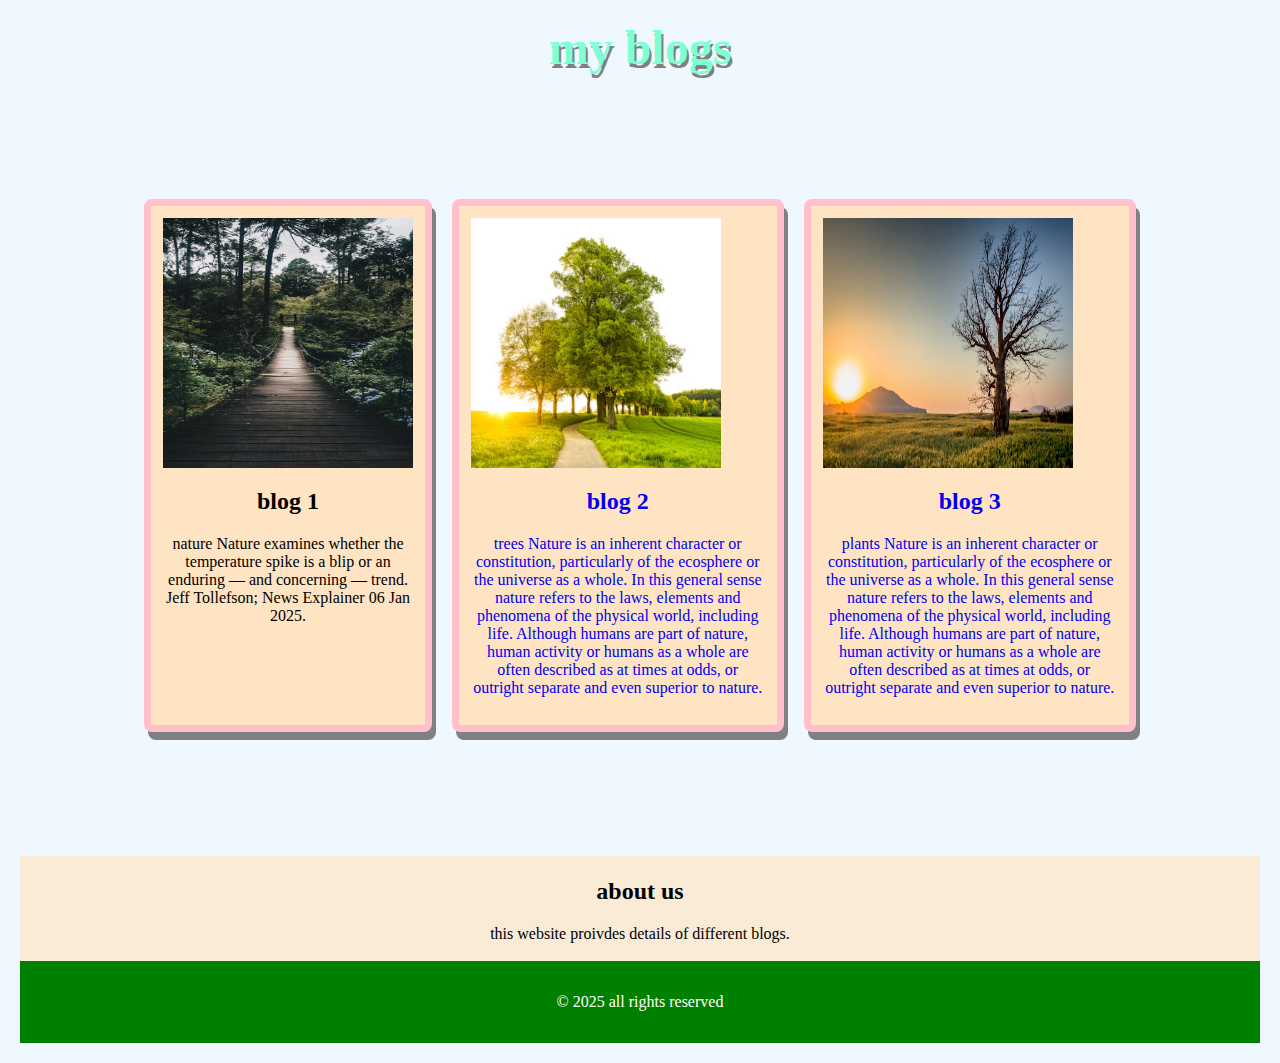
<file: index.html>
<html lang="en">
<head>
    <meta charset="UTF-8">
    <meta name="viewport" content="width=device-width, initial-scale=1.0">
    <title>Document</title>
    <link rel="stylesheet" href="styles.css">
</head>
<body>

    <header>
    <h1>my blogs</h1>
    </header>

    <main>
        <article><a herf="blog1.html">
            <img src="image/p1.jpeg" width="250" height="250">
        <h2>blog 1</h2>
         <p>nature Nature examines whether the temperature spike is a blip or an enduring — and concerning — trend. Jeff Tollefson; News Explainer 06 Jan 2025.</p>    
        </a></article>

        <article><a href="blog2.html">
            <img src="image/p2.jpeg" width="250" height="250">
             <h2>blog 2</h2>
            <p>trees Nature is an inherent character or constitution, particularly of the ecosphere or the universe as a whole. In this general sense nature refers to the laws, elements and phenomena of the physical world, including life. Although humans are part of nature, human activity or humans as a whole are often described as at times at odds, or outright separate and even superior to nature.</p> 
        </a></article>
        <article><a href="blog2.html">
            <img src="image/p3.jpeg" width="250" height="250">
            <h2>blog 3</h2>
            <p>plants Nature is an inherent character or constitution, particularly of the ecosphere or the universe as a whole. In this general sense nature refers to the laws, elements and phenomena of the physical world, including life. Although humans are part of nature, human activity or humans as a whole are often described as at times at odds, or outright separate and even superior to nature.</p> 
        </a></article>
        </main>

        <section>
            <h2>about us</h2>
            <p>this website proivdes details of different blogs.</p> 
        </section>

        <footer>
            <p>&copy; 2025 all rights reserved</p>
        </footer>

</body>
</html>
</file>
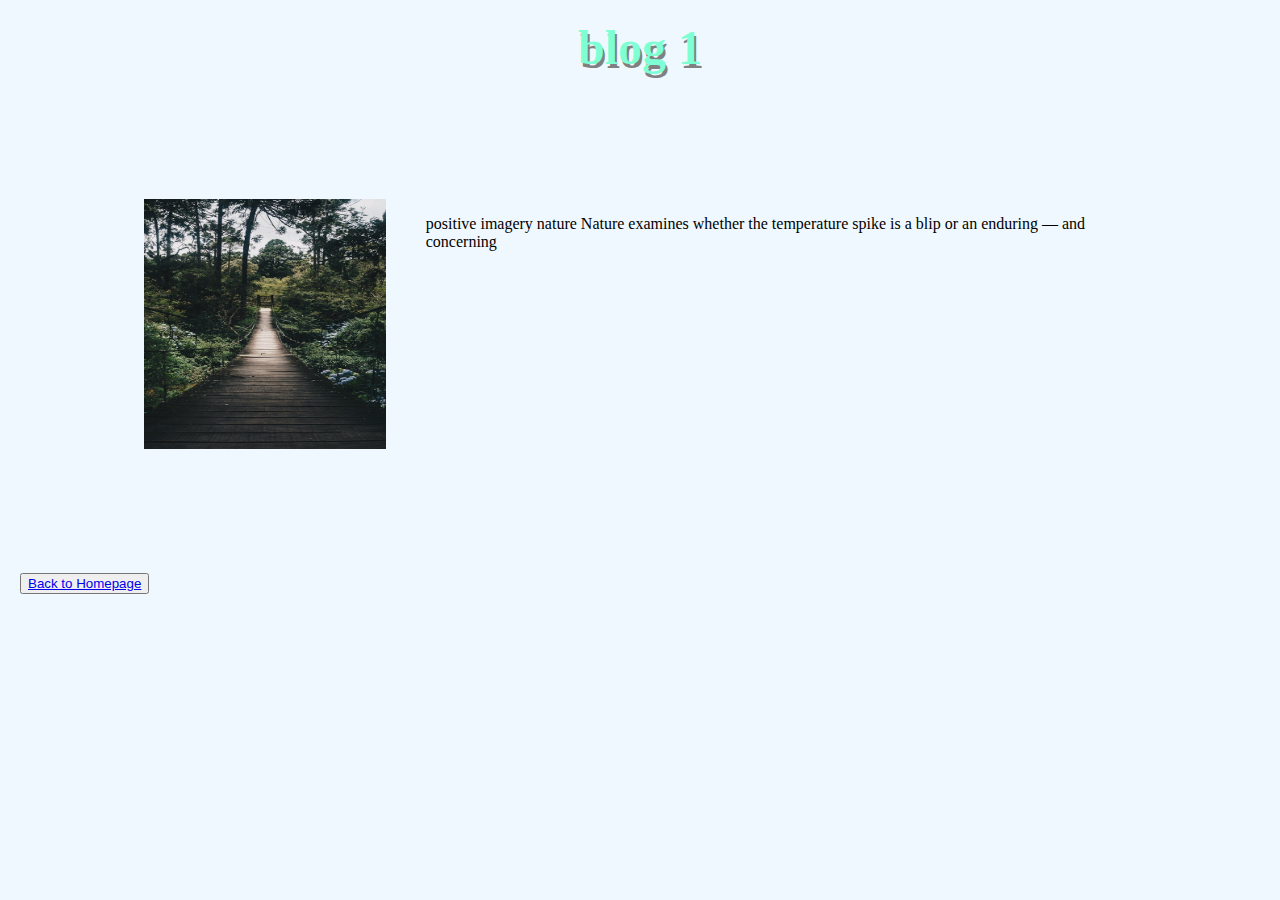
<file: blog1.html>
<html lang="en">
<head>
    <meta charset="UTF-8">
    <meta name="viewport" content="width=device-width, initial-scale=1.0">
    <title>blog 1</title>
    <link rel="stylesheet" href="styles.css">
</head>
<body>
    <header>
       <h1>blog 1</h1>
    </header>

    <main>
         <img src="image/p1.jpeg" width="250" height="250"><br>
         <p>positive imagery nature Nature examines whether the temperature spike is a blip or an enduring — and concerning</p>
    </main>

        <!-- Task: Add a Back button here using anchor tag -->
     <button>
        <a href="index.html">Back to Homepage</a>
    </button>
             

</body>
</html>
</file>
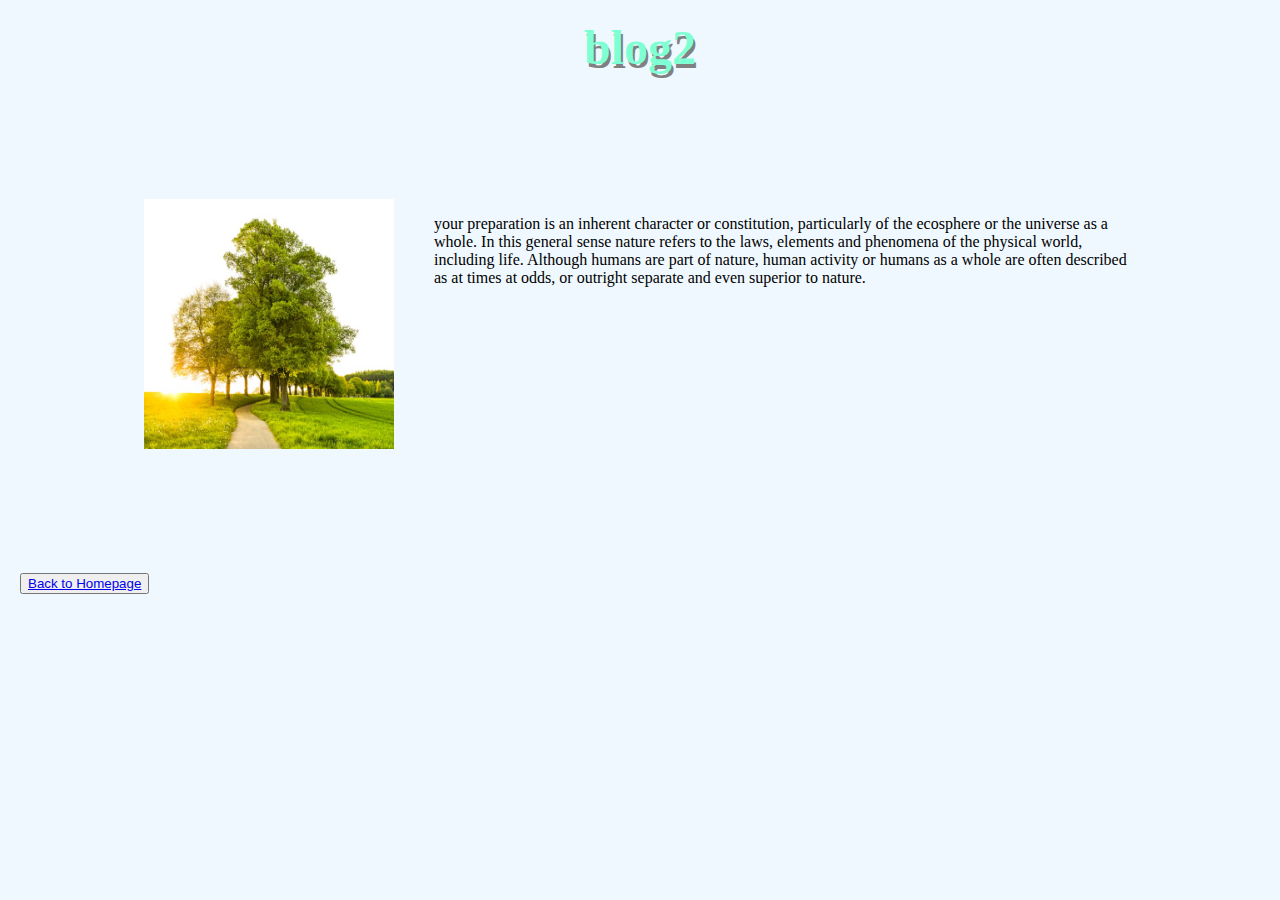
<file: blog2.html>
<html lang="en">
<head>
    <meta charset="UTF-8">
    <meta name="viewport" content="width=device-width, initial-scale=1.0">
    <title>blog 2</title>
    <link rel="stylesheet" href="styles.css">
</head>
<body>
    <header>
        <h1>blog2</h1>
    </header>

    <main>
            <img src="image/p2.jpeg" width="250" height="250"><br>
            <p>your preparation is an inherent character or constitution, particularly of the ecosphere or the universe as a whole. In this general sense nature refers to the laws, elements and phenomena of the physical world, including life. Although humans are part of nature, human activity or humans as a whole are often described as at times at odds, or outright separate and even superior to nature.</p>
    </main>

     <!-- Task: Add a Back button here using anchor tag -->
    <button>
        <a href="index.html">Back to Homepage</a>
    </button>


</body>
</html>
</file>
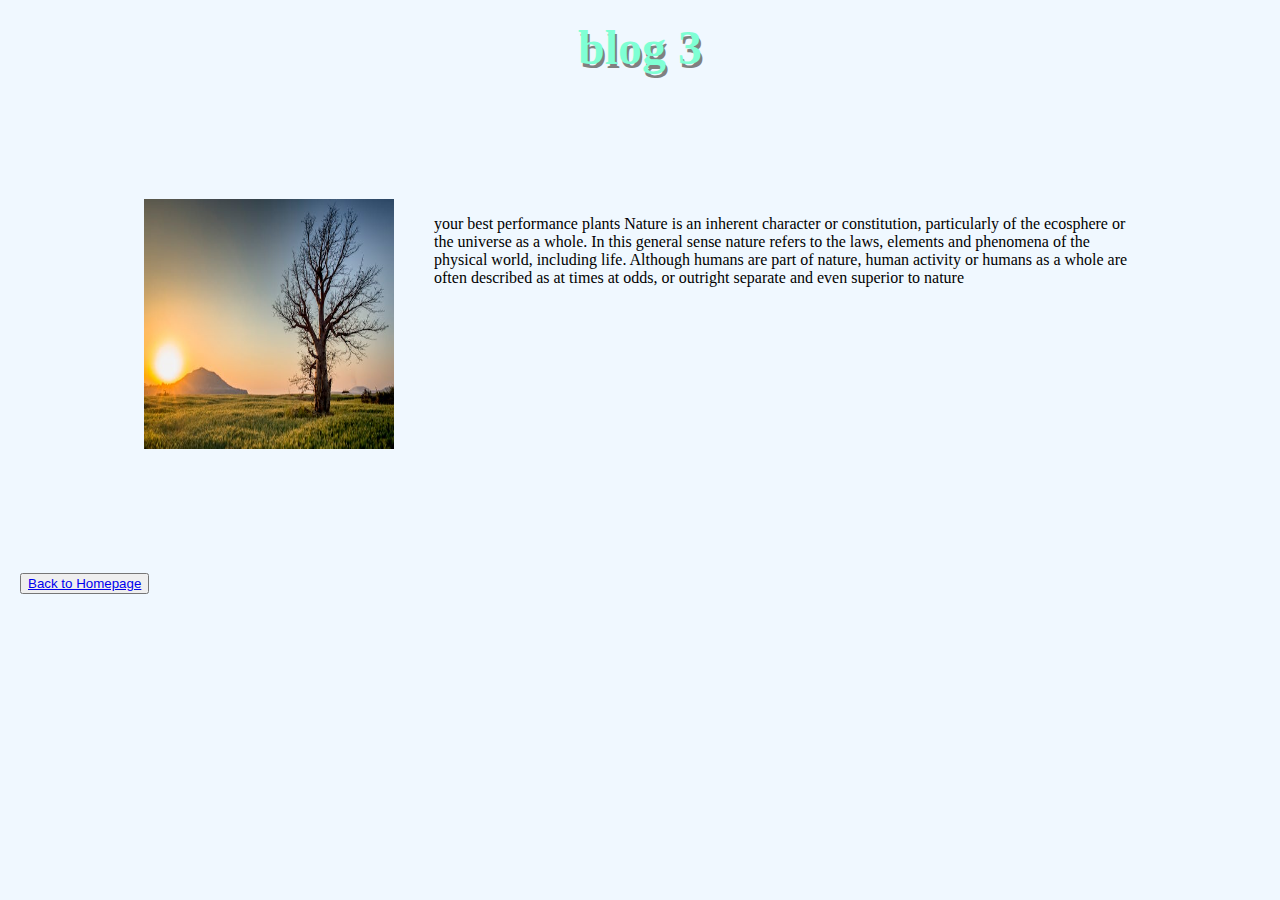
<file: blog3.html>
<html lang="en">
<head>
    <meta charset="UTF-8">
    <meta name="viewport" content="width=device-width, initial-scale=1.0">
    <title>blog 3</title>
    <link rel="stylesheet" href="styles.css">
</head>
<body>
    <header>
        <h1>blog 3</h1>
    </header>

    <main>
            <img src="image/p3.jpeg" width="250" height="250"><br>
            <p>your best performance plants Nature is an inherent character or constitution, particularly of the ecosphere or the universe as a whole. In this general sense nature refers to the laws, elements and phenomena of the physical world, including life. Although humans are part of nature, human activity or humans as a whole are often described as at times at odds, or outright separate and even superior to nature</p>
    </main>

        <!-- Task: Add a Back button here using anchor tag -->
    <button>
        <a href="index.html">Back to Homepage</a>
    </button>
</body>
</html>
</file>
<file: styles.css>
body{
    margin: 0;
    background-color: aliceblue;
    padding: 20px;
}

header{
    text-align: center;
    color: aquamarine;
    font-size: x-large;
    font-family: cursive;
    text-shadow: 2px 4px gray;
}

main{
    display: flex;
    gap: 20px;
    margin: 10%;
}

article{
    background-color: bisque;
    padding: 12px;
    border: 7px solid pink;
    box-shadow: 4px 8px gray;
    border-radius: 8px;
}

article a{
    text-decoration: none;
    font-family: cursive;
    text-align: center;
}


section{
    text-align: center;
    padding: 2px;
    background-color: antiquewhite;

}

footer{
    text-align: center;
    padding: 16px;
    background-color: green;
    color: white;
}
</file>
